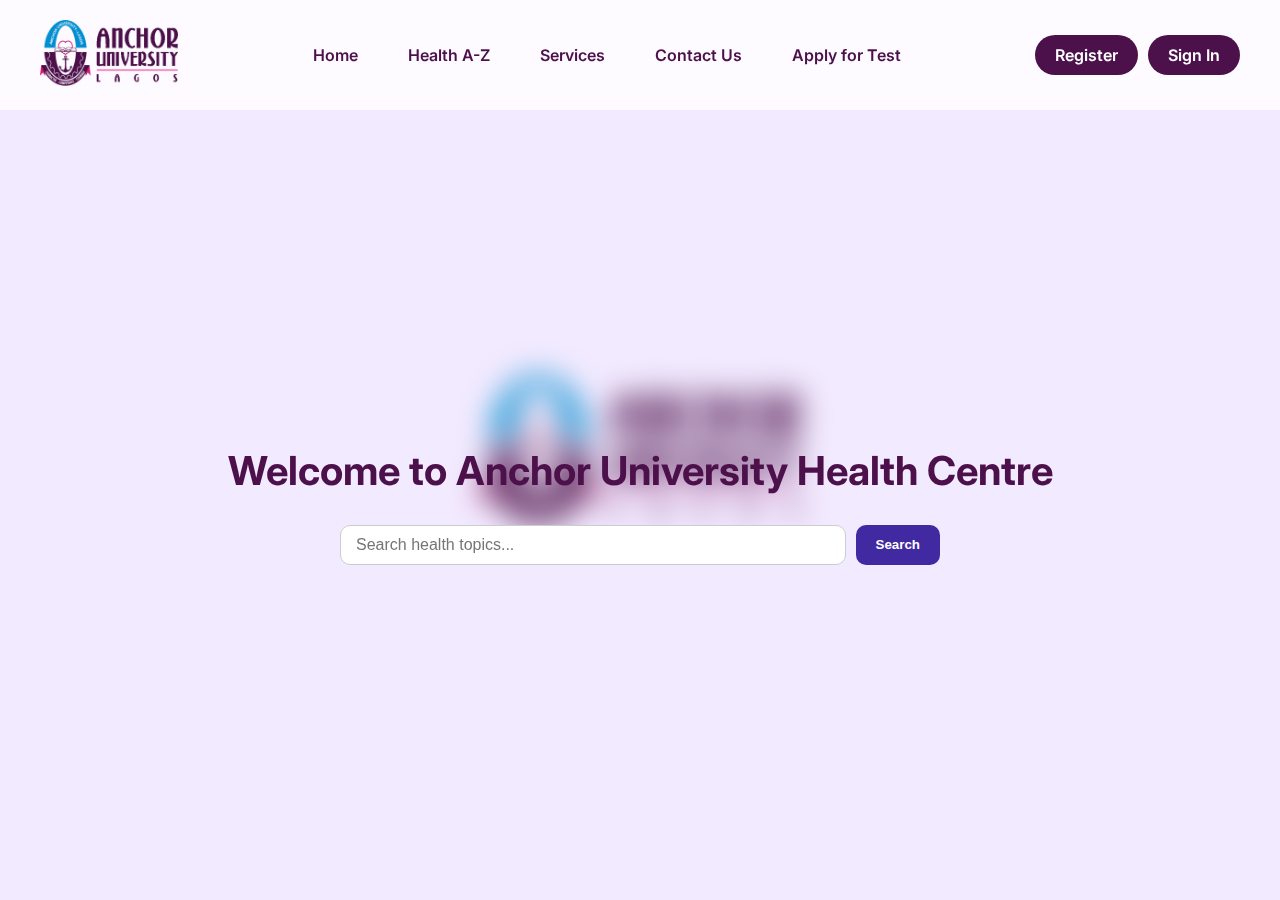
<file: index.html>
<!DOCTYPE html>
<html lang="en">
<head>
    <meta charset="UTF-8" />
    <meta name="viewport" content="width=device-width, initial-scale=1.0"/>
    <title>AUL Health Centre</title>
    <link href="https://fonts.googleapis.com/css2?family=Inter:wght@400;600;700&display=swap" rel="stylesheet">
    <link rel="stylesheet" href="style.css"/>
</head>
<body>
    <!-- Header with Logo, Navigation, and Buttons -->
<header class="header">
    <a href="home.html" class="logo">
    <img src="anchor_university__anchoruni_.png" alt="Anchor University Logo" />
    </a>

    <nav class="navbar">
    <ul class="nav-links">
        <li><a href="index.html">Home</a></li>
        <li><a href="healtha-z.html">Health A-Z</a></li>
        <li><a href="services.html">Services</a></li>
        <li><a href="contact.html">Contact Us</a></li>
        <li><a href="apply.html">Apply for Test</a></li>
    </ul>
    </nav>

    <div class="auth-buttons">
    <a href="Register.html" class="btn">Register</a>
    <a href="signin.html" class="btn">Sign In</a>
    </div>
</header>

<!-- Hero Section with Welcome Message and Search -->
<section class="hero">
    <h1>Welcome to Anchor University Health Centre</h1>
    <form class="search-form" action="/action_page.php">
    <input type="text" name="search" placeholder="Search health topics..." aria-label="Search health topics" required />
    <button type="submit">Search</button>
    </form>
</section>
</body>
</html>
</file>
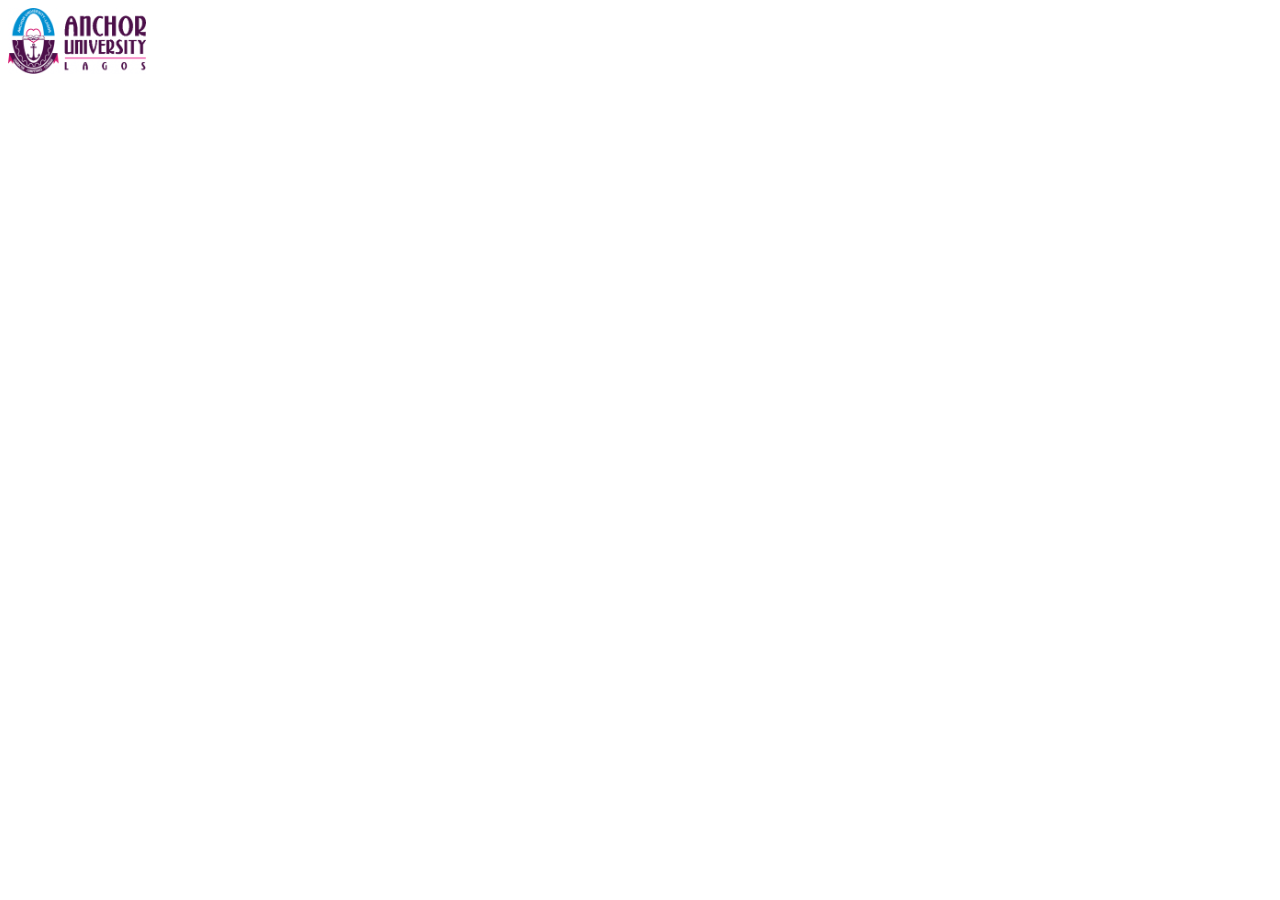
<file: Acne.html>
<!DOCTYPE html>
<html lang="en">
<head>
    <meta charset="UTF-8">
    <meta name="viewport" content="width=device-width, initial-scale=1.0">
    <title>Document</title>
</head>
<body>
    <header>
        <a href="home.html"><img src="anchor_university__anchoruni_.png" alt="school logo" style="width: auto; height: 66px;"></a>
    </header>
</file>
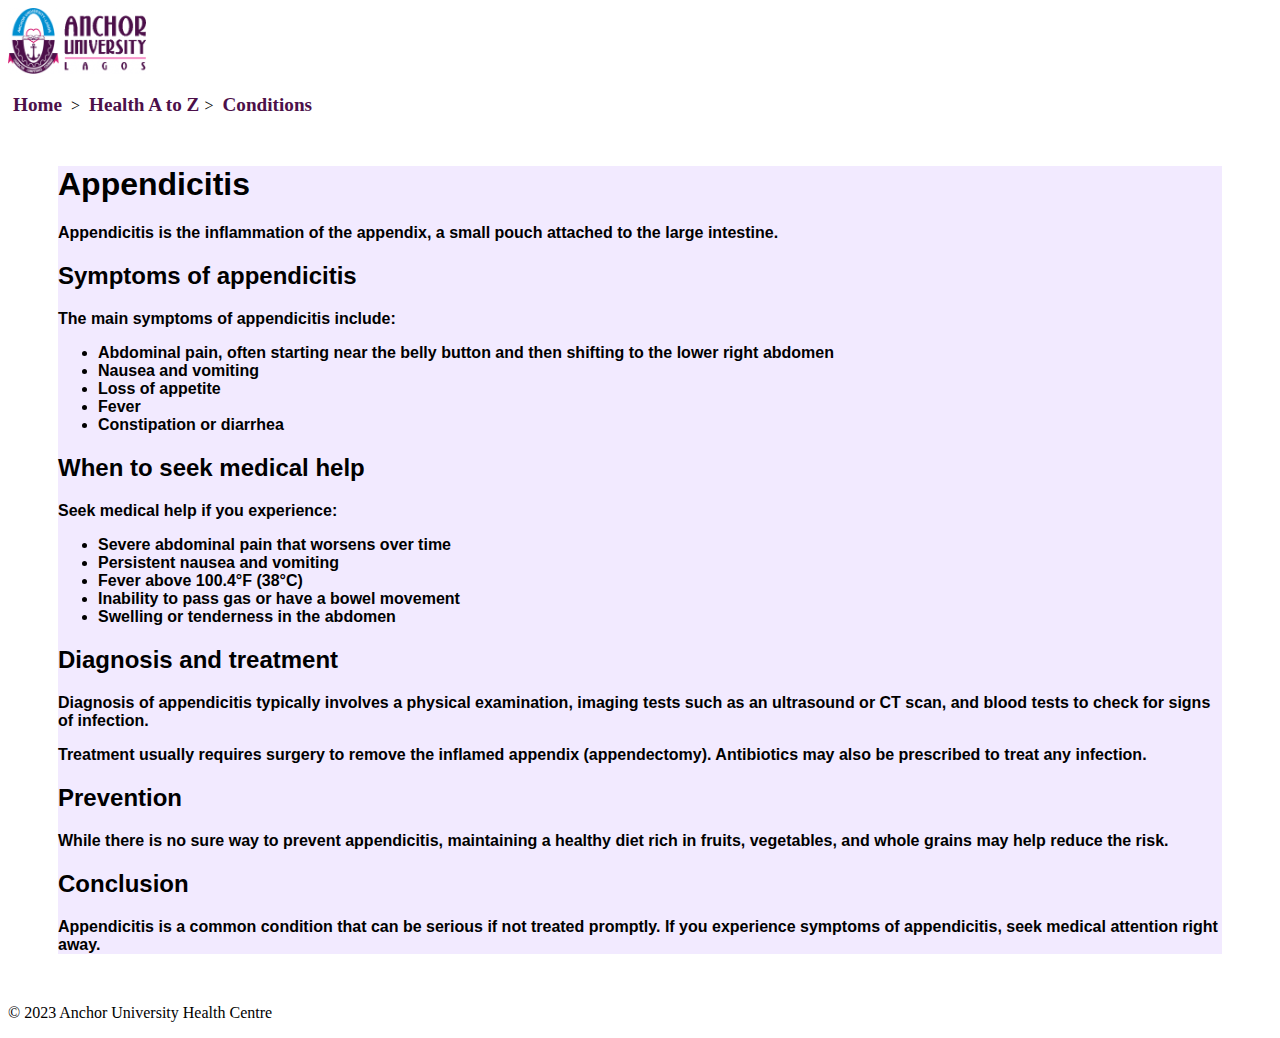
<file: Appendicitis.html>
<!DOCTYPE html>
<html lang="en">
<head>
    <meta charset="UTF-8">
    <meta name="viewport" content="width=device-width, initial-scale=1.0">
    <title>Document</title>
</head>
<style>
    .content{
        font-weight: bold;
        margin: 50px;
        font-family: Arial, Helvetica, sans-serif;
        background-color: rgba(165, 112, 255, .15);
    }
</style>
<body>
    <header>
        <a href="home.html"><img src="anchor_university__anchoruni_.png" alt="school logo" width="auto" height="66px"></a>
    </header>
    <p><a href="home.html" style="color: #4C104A; font-weight: bold; font-size: larger; text-decoration: none; margin: 5px;">Home</a> &gt;
    <a href="healtha-z.html" style="color: #4C104A; font-weight: bold; font-size: larger; text-decoration: none; margin: 5px;">Health A to Z</a>&gt;
    <a href="conditions.html" style="color: #4C104A; font-weight: bold; font-size: larger; text-decoration: none; margin: 5px;">Conditions</a>
    </p>
    <div class="content">
        <h1>Appendicitis</h1>
        <p>Appendicitis is the inflammation of the appendix, a small pouch attached to the large intestine.</p>
        <h2>Symptoms of appendicitis</h2>
        <p>The main symptoms of appendicitis include:</p>
        <ul class="symptoms">
            <li>Abdominal pain, often starting near the belly button and then shifting to the lower right abdomen</li>
            <li>Nausea and vomiting</li>
            <li>Loss of appetite</li>
            <li>Fever</li>
            <li>Constipation or diarrhea</li>
        </ul>
        <h2>When to seek medical help</h2>
        <p>Seek medical help if you experience:</p>
        <ul class="symptoms">
            <li>Severe abdominal pain that worsens over time</li>
            <li>Persistent nausea and vomiting</li>
            <li>Fever above 100.4°F (38°C)</li>
            <li>Inability to pass gas or have a bowel movement</li>
            <li>Swelling or tenderness in the abdomen</li>
        </ul>
        <h2>Diagnosis and treatment</h2>
        <p>Diagnosis of appendicitis typically involves a physical examination, imaging tests such as an ultrasound or CT scan, and blood tests to check for signs of infection.</p>
        <p>Treatment usually requires surgery to remove the inflamed appendix (appendectomy). Antibiotics may also be prescribed to treat any infection.</p>
        <h2>Prevention</h2>
        <p>While there is no sure way to prevent appendicitis, maintaining a healthy diet rich in fruits, vegetables, and whole grains may help reduce the risk.</p>
        <h2>Conclusion</h2>
        <p>Appendicitis is a common condition that can be serious if not treated promptly. If you experience symptoms of appendicitis, seek medical attention right away.</p>
        </div>
    <footer>
        <p>&copy; 2023 Anchor University Health Centre</p>
    </footer>
</body>
</html>
</file>
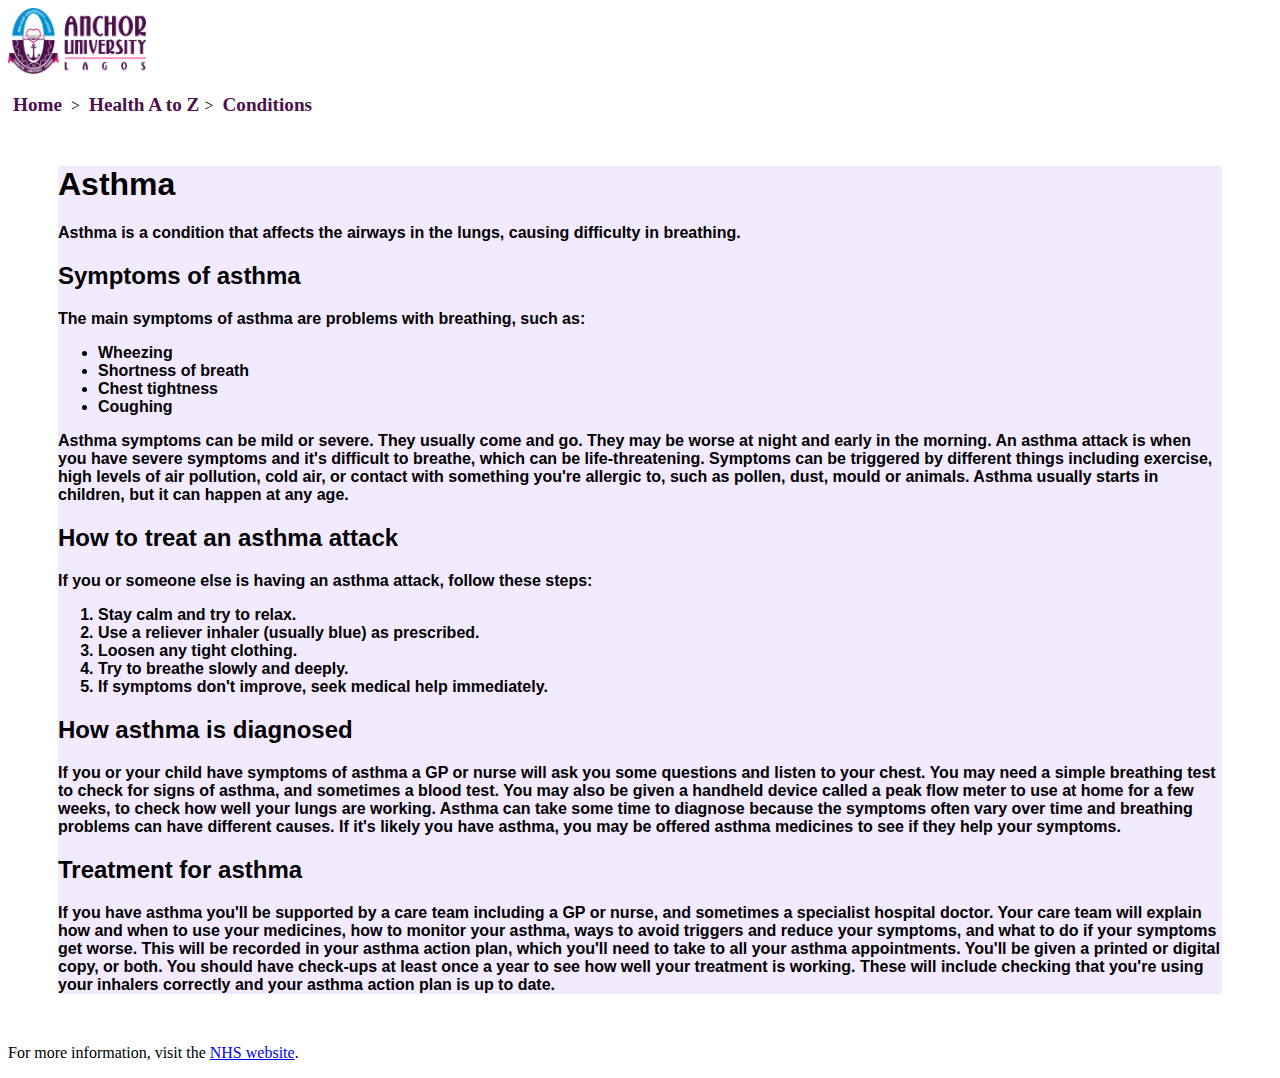
<file: asthma.html>
<!DOCTYPE html>
<html lang="en">
<head>
    <meta charset="UTF-8">
    <meta name="viewport" content="width=device-width, initial-scale=1.0">
    <title>Asthma</title>
</head>
<style>
    .asthma-body{
        font-weight: bold;
        margin: 50px;
        font-family: Arial, Helvetica, sans-serif;
        background-color: rgba(165, 112, 255, .15);
    }
</style>
<body>
    <div class="header">
        <a href="home.html"><img src="anchor_university__anchoruni_.png" alt="school logo" width="auto" height="66px"></a>
    </div>
    <p><a href="home.html" style="color: #4C104A; font-weight: bold; font-size: larger; text-decoration: none; margin: 5px;">Home</a> &gt;
    <a href="healtha-z.html" style="color: #4C104A; font-weight: bold; font-size: larger; text-decoration: none; margin: 5px;">Health A to Z</a>&gt;
    <a href="conditions.html" style="color: #4C104A; font-weight: bold; font-size: larger; text-decoration: none; margin: 5px;">Conditions</a>
    </p>
    <div class="asthma-body">
    <h1>Asthma</h1>
    <p class="">Asthma is a condition that affects the airways in the lungs, causing difficulty in breathing.</p>
    <h2>Symptoms of asthma</h2>
    <p>The main symptoms of asthma are problems with breathing, such as:</p>
    <ul class="symptoms">
        <li class="symptom">Wheezing</li>
        <li class="symptom">Shortness of breath</li>
        <li class="symptom">Chest tightness</li>
        <li class="symptom">Coughing</li>
    </ul>
    <p>Asthma symptoms can be mild or severe. They usually come and go. They may be worse at night and early in the morning.
    An asthma attack is when you have severe symptoms and it's difficult to breathe, which can be life-threatening.
    Symptoms can be triggered by different things including exercise, high levels of air pollution, cold air, or contact with something you're allergic to, such as pollen, dust, mould or animals.
    Asthma usually starts in children, but it can happen at any age.</p>
    
    <h2>How to treat an asthma attack</h2>
    <p>If you or someone else is having an asthma attack, follow these steps:</p>
    <ol>
        <li>Stay calm and try to relax.</li>
        <li>Use a reliever inhaler (usually blue) as prescribed.</li>
        <li>Loosen any tight clothing.</li>
        <li>Try to breathe slowly and deeply.</li>
        <li>If symptoms don't improve, seek medical help immediately.</li>
    </ol>
    <h2>How asthma is diagnosed</h2>
    <p>If you or your child have symptoms of asthma a GP or nurse will ask you some questions and listen to your chest.
    You may need a simple breathing test to check for signs of asthma, and sometimes a blood test.
    You may also be given a handheld device called a peak flow meter to use at home for a few weeks, to check how well your lungs are working.
    Asthma can take some time to diagnose because the symptoms often vary over time and breathing problems can have different causes. If it's likely you have asthma, you may be offered asthma medicines to see if they help your symptoms.</p>
    <h2>Treatment for asthma</h2>
    <p>If you have asthma you'll be supported by a care team including a GP or nurse, and sometimes a specialist hospital doctor.
    Your care team will explain how and when to use your medicines, how to monitor your asthma, ways to avoid triggers and reduce your symptoms, and what to do if your symptoms get worse.
    This will be recorded in your asthma action plan, which you'll need to take to all your asthma appointments. You'll be given a printed or digital copy, or both.
    You should have check-ups at least once a year to see how well your treatment is working. These will include checking that you're using your inhalers correctly and your asthma action plan is up to date.</p>
    </div>
    <div class="footer">
        <p>For more information, visit the <a href="https://www.nhs.uk/conditions/asthma/">NHS website</a>.</p>
    </div>
</body>
</html>
</file>
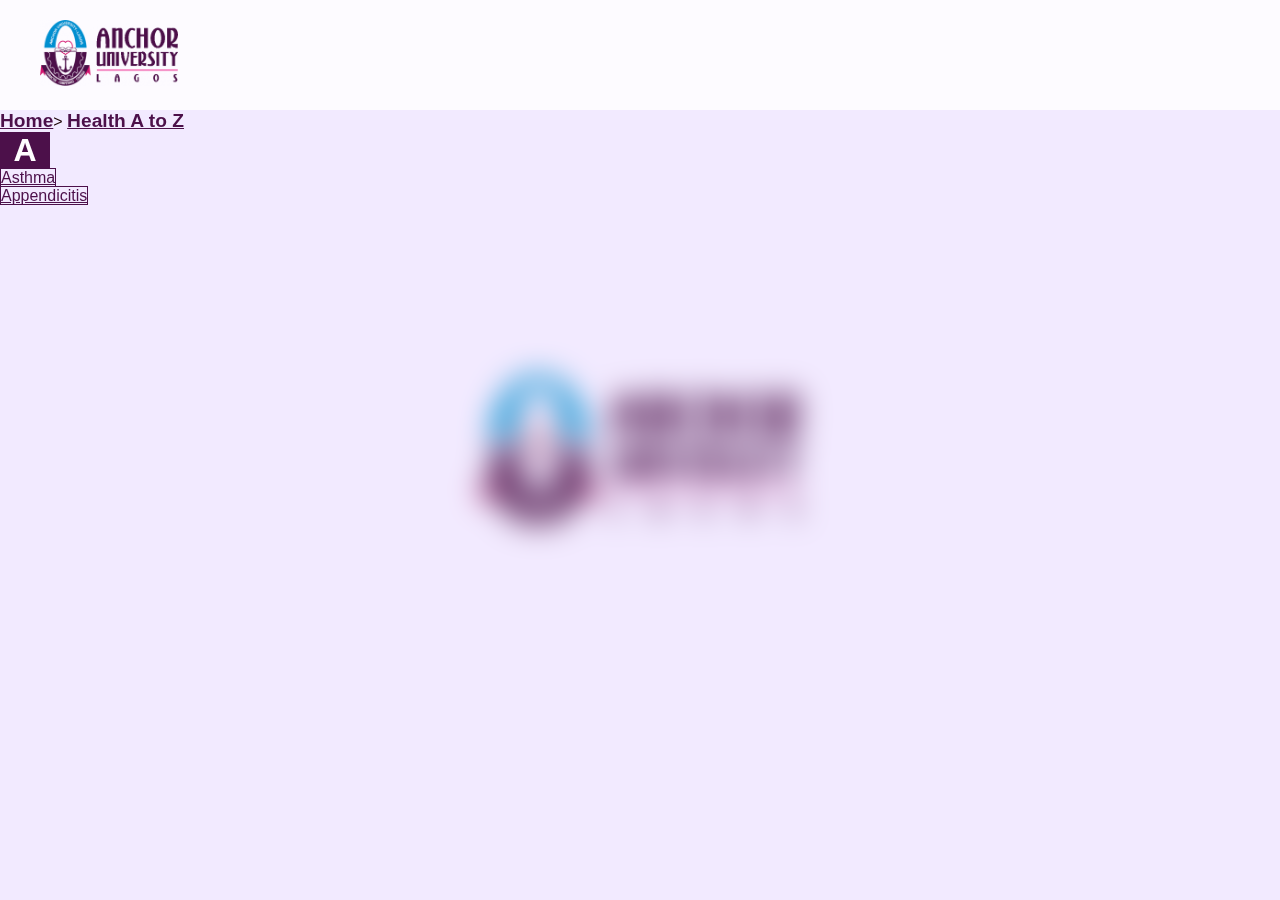
<file: conditions.html>
<!DOCTYPE html>
<html lang="en">
<head>
    <meta charset="UTF-8">
    <meta name="viewport" content="width=device-width, initial-scale=1.0">
    <title>Conditions A to Z</title>
    <link href="style.css" rel="stylesheet">
</head>
<body>
    <div class="header">
            <a href="home.html"><img src="anchor_university__anchoruni_.png" alt="school logo" width="auto" height="66px"></a>
    </div>
    <p><a href="home.html" style="color: #4C104A; font-weight: bold; font-size: larger;">Home</a>&gt;
    <a href="healtha-z.html" style="color: #4C104A; font-weight: bold; font-size: larger;">Health A to Z</a>
    </p>
    <div class="condition-A">
        <h1 style="background-color: #4C104A; color: white; width: 50px; text-align: center;">A</h1>
        <p><a href="asthma.html" style="color:#4C104A; text-decoration: underline; border: 1px solid #4C104A;">Asthma</a></p>
        <p><a href="Appendicitis.html" style="color: #4C104A; text-decoration: underline; border: 1px solid #4C104A;">Appendicitis</a></p>
    </div>
</body>
</html>
</file>
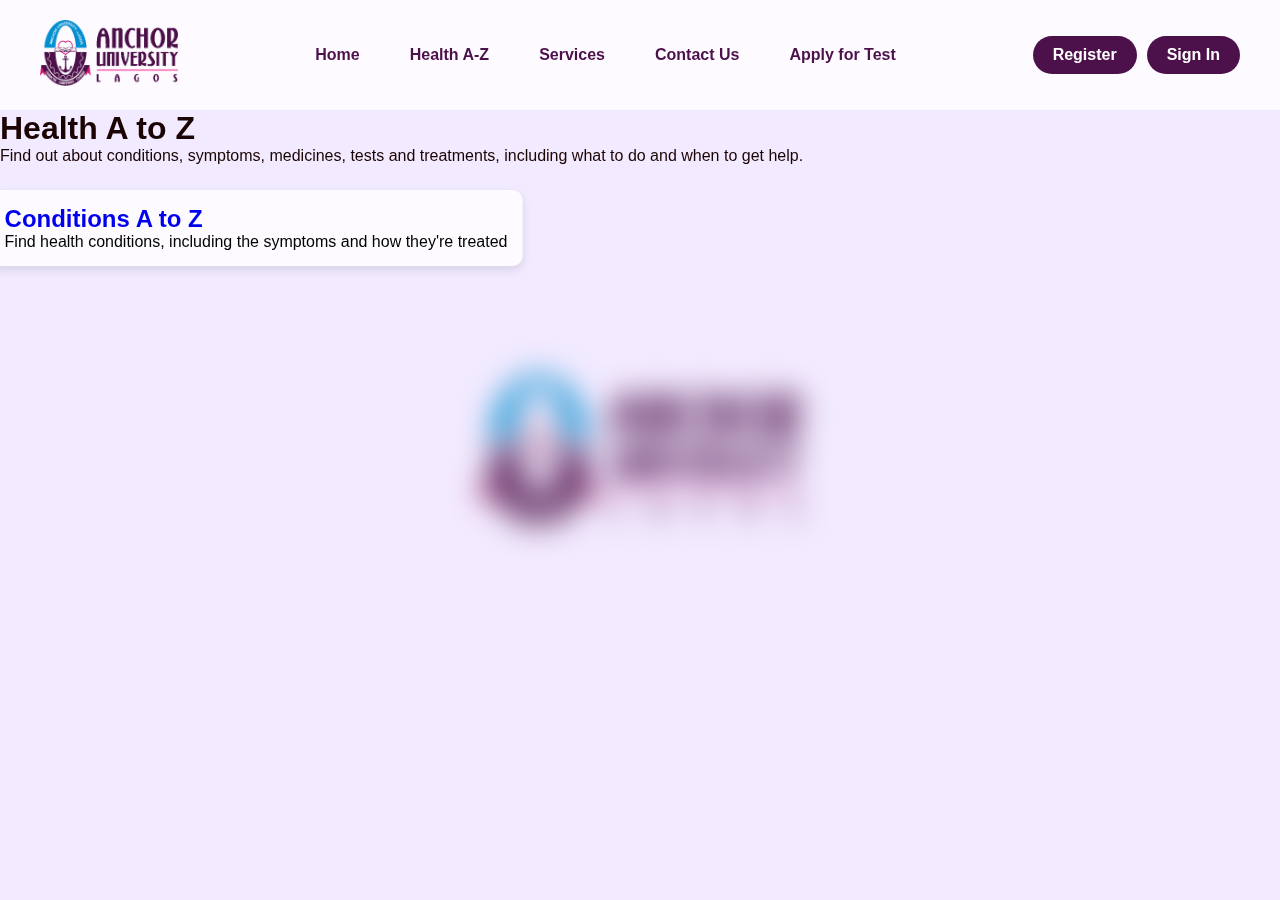
<file: healtha-z.html>
<!DOCTYPE html>
<html lang="en">
<head>
    <meta charset="UTF-8">
    <meta name="viewport" content="width=device-width, initial-scale=1.0">
    <title>AUL Health Center</title>
    <link href="style.css" rel="stylesheet">
</head>
<body>
<header class="header">
    <a href="home.html" class="logo">
    <img src="anchor_university__anchoruni_.png" alt="Anchor University Logo" />
    </a>

    <nav class="navbar">
    <ul class="nav-links">
        <li><a href="home.html">Home</a></li>
        <li><a href="healtha-z.html">Health A-Z</a></li>
        <li><a href="services.html">Services</a></li>
        <li><a href="contact.html">Contact Us</a></li>
        <li><a href="apply.html">Apply for Test</a></li>
    </ul>
    </nav>

    <div class="auth-buttons">
    <a href="Register.html" class="btn">Register</a>
    <a href="signin.html" class="btn">Sign In</a>
    </div>
</header>
    <h1 class="page-title">Health A to Z</h1>
    <p class="description">Find out about conditions, symptoms, medicines, tests and treatments, including what to do and when to get help.</p>
    <a href="conditions.html" class="condition-link"><div class="conditions-box">
        <h2 class="conditions-title">Conditions A to Z</h2>
        <P style="color: black;">Find health conditions, including the symptoms and how they're treated</P>
    </div></a>
</body>
</html>
</file>
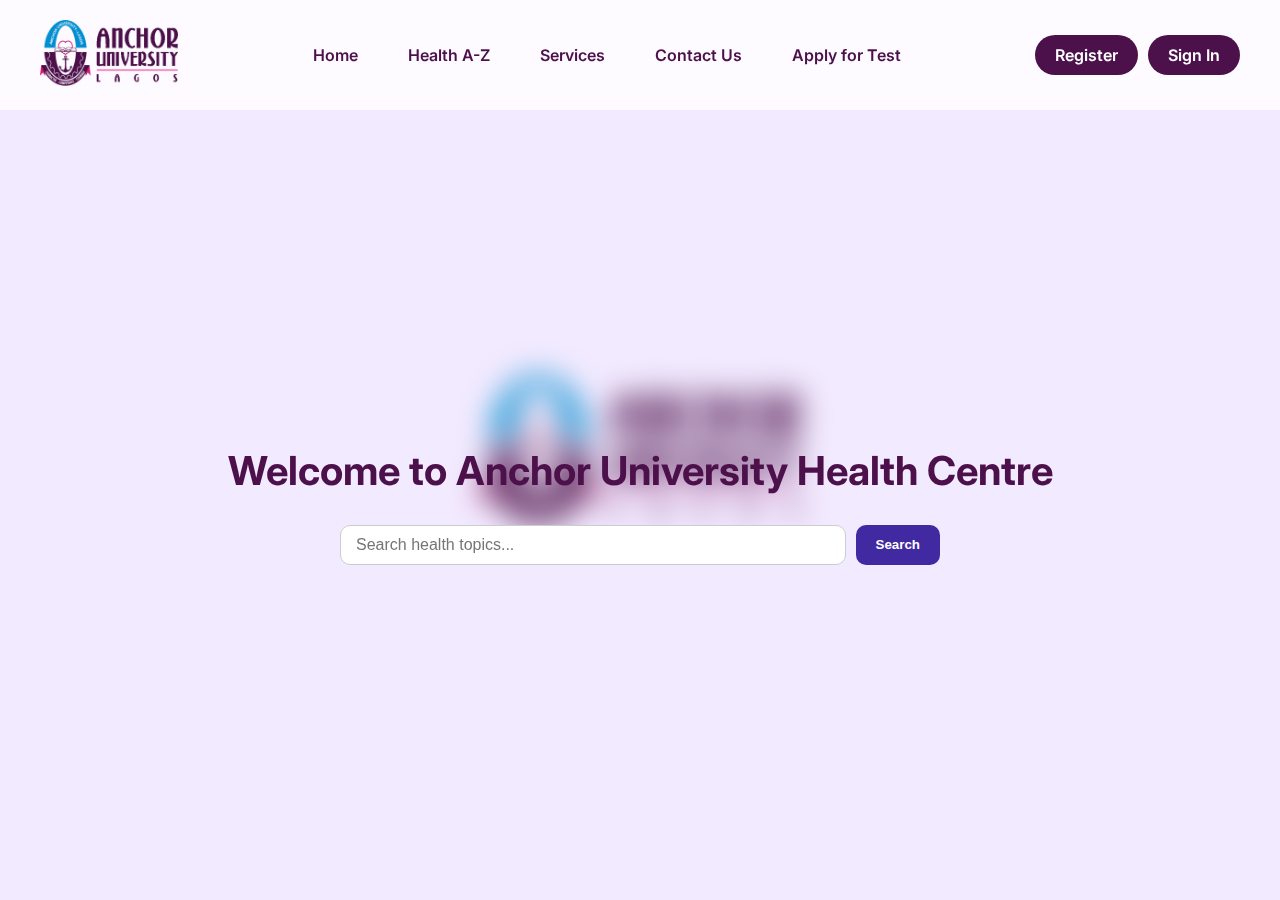
<file: home.html>
<!DOCTYPE html>
<html lang="en">
<head>
    <meta charset="UTF-8" />
    <meta name="viewport" content="width=device-width, initial-scale=1.0"/>
    <title>AUL Health Centre</title>
    <link href="https://fonts.googleapis.com/css2?family=Inter:wght@400;600;700&display=swap" rel="stylesheet">
    <link rel="stylesheet" href="style.css"/>
</head>
<body>
    <!-- Header with Logo, Navigation, and Buttons -->
<header class="header">
    <a href="home.html" class="logo">
    <img src="anchor_university__anchoruni_.png" alt="Anchor University Logo" />
    </a>

    <nav class="navbar">
    <ul class="nav-links">
        <li><a href="home.html">Home</a></li>
        <li><a href="healtha-z.html">Health A-Z</a></li>
        <li><a href="services.html">Services</a></li>
        <li><a href="contact.html">Contact Us</a></li>
        <li><a href="apply.html">Apply for Test</a></li>
    </ul>
    </nav>

    <div class="auth-buttons">
    <a href="Register.html" class="btn">Register</a>
    <a href="signin.html" class="btn">Sign In</a>
    </div>
</header>

<!-- Hero Section with Welcome Message and Search -->
<section class="hero">
    <h1>Welcome to Anchor University Health Centre</h1>
    <form class="search-form" action="/action_page.php">
    <input type="text" name="search" placeholder="Search health topics..." aria-label="Search health topics" required />
    <button type="submit">Search</button>
    </form>
</section>
</body>
</html>
</file>
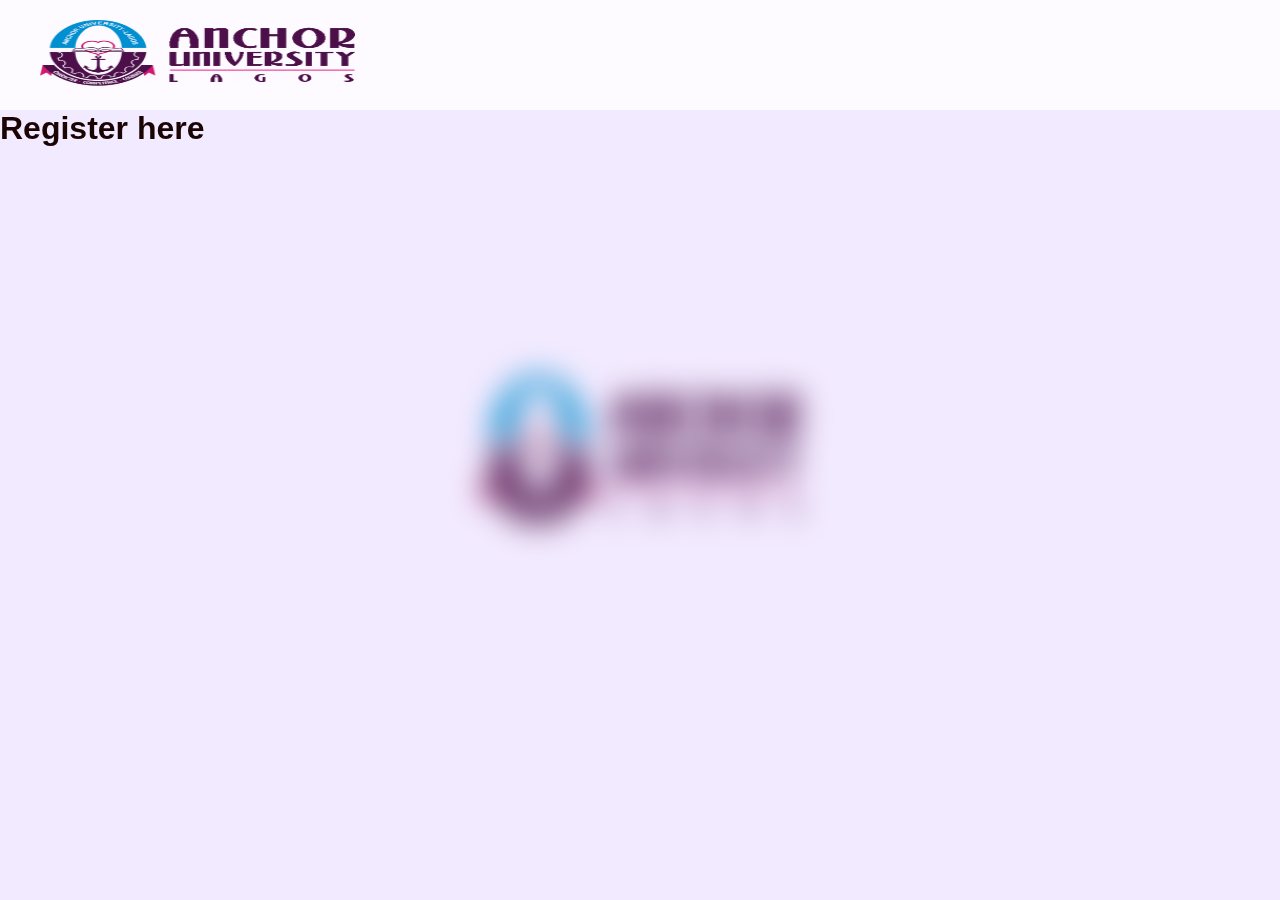
<file: Register.html>
<!DOCTYPE html>
<html lang="en">
<head>
    <meta charset="UTF-8">
    <meta name="viewport" content="width=device-width, initial-scale=1.0">
    <title>Document</title>
    <link href="style.css" rel="stylesheet">
</head>
<body>
    <div class="header">
            <a href="home.html"><img src="anchor_university__anchoruni_.png" alt="school logo" width="315px" height="66px"></a>
    </div>
    <div class="Registra-body">
        <h1>Register here</h1>
    </div>
</body>
</html>
</file>
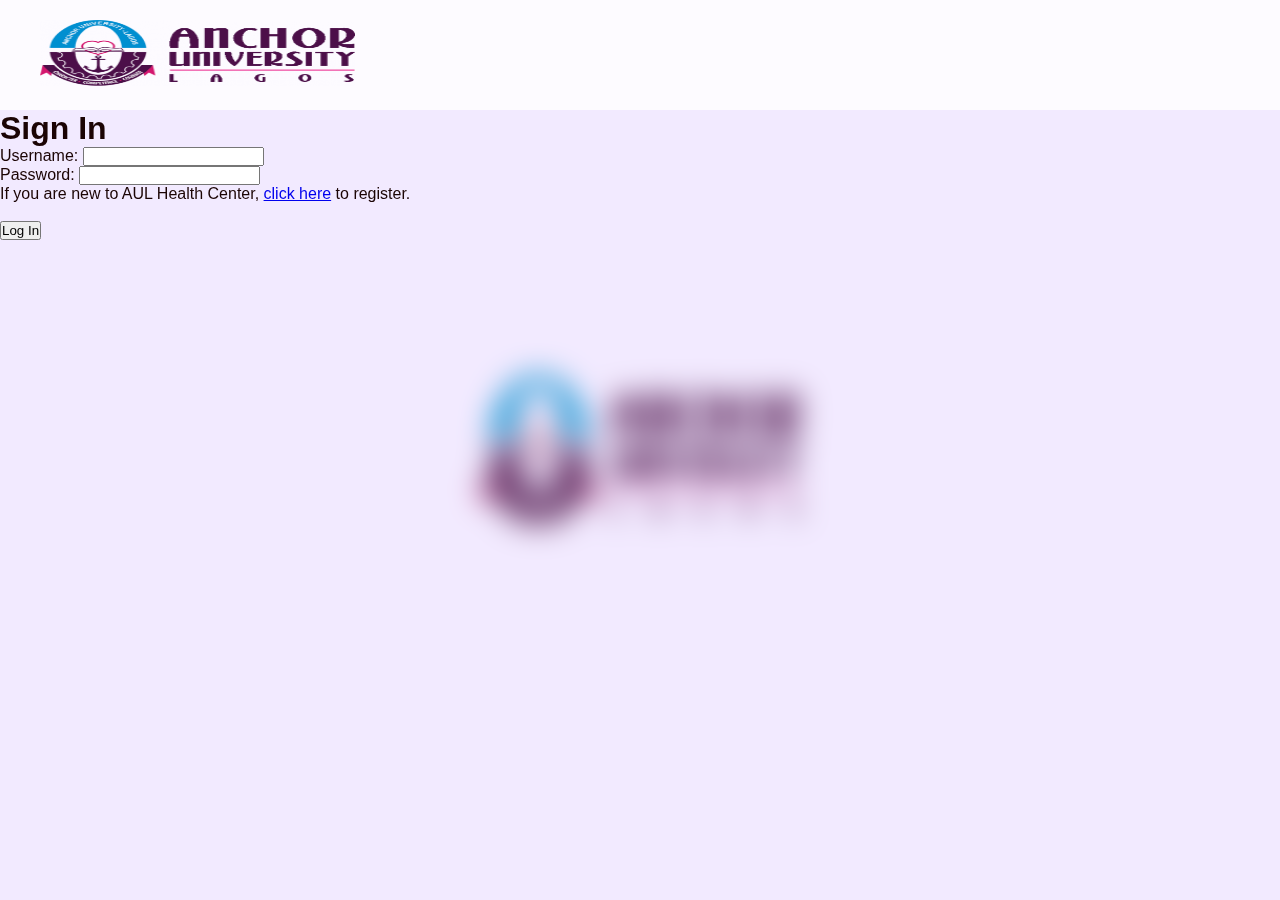
<file: signin.html>
<!DOCTYPE html>
<html lang="en">
<head>
    <meta charset="UTF-8">
    <meta name="viewport" content="width=device-width, initial-scale=1.0">
    <title>Sign In</title>
    <link href="style.css" rel="stylesheet">
</head>
<body>
    <div class="header">
            <a href="home.html"><img src="anchor_university__anchoruni_.png" alt="school logo" width="315px" height="66px"></a>
    </div>
    <div class="Sign-body">
        <h1>Sign In</h1>
        <form action="/action_page.php">
            <label for="username" class="user-label">Username:</label>
            <input type="text" id="username" name="username" required class="user-box">
            <br>
            <label for="password" class="pass-label">Password:</label>
            <input class="pass-box" type="password" id="password" name="password" required>
            <p class="Register-text">If you are new to AUL Health Center, <a href="register.html" class="Register-link">click here</a> to register.</p>
            <br>
            <button class="log-button" type="submit">Log In</button>
        </form>
    </div>
</body>
</html>
</file>
<file: style.css>
/* General Reset and Base Styles */
* {
    margin: 0;
    padding: 0;
    box-sizing: border-box;
}

body {
    font-family: 'Inter', sans-serif;
    background-image: url('anchor_university__anchoruni_.png');
    background-size: 25%;
    background-position: center;
    background-repeat: no-repeat;
    background-attachment: fixed;
    backdrop-filter: blur(15px);
    background-color: rgba(165, 112, 255, 0.15);
    color: #1b0404;
    min-height: 100vh;
    display: flex;
    flex-direction: column;
}

/* Header */
.header {
    display: flex;
    justify-content: space-between;
    align-items: center;
    flex-wrap: wrap;
    padding: 20px 40px;
    background-color: rgba(255, 255, 255, 0.8);
    backdrop-filter: blur(6px);
}

.logo img {
    height: 66px;
    width: auto;
}

.navbar {
    flex: 1;
    margin: 0 20px;
}

.nav-links {
    display: flex;
    justify-content: center;
    flex-wrap: wrap;
    list-style: none;
    gap: 20px;
}

.nav-links li a {
    color: #4C104A;
    text-decoration: none;
    font-weight: 600;
    padding: 10px 15px;
    border-radius: 8px;
    transition: background-color 0.3s, color 0.3s;
}

.nav-links li a:hover,
.nav-links li a:focus {
    background-color: #4C104A;
    color: white;
    outline: none;
}

.auth-buttons {
    display: flex;
    gap: 10px;
    flex-wrap: wrap;
}

.btn {
    background-color: #4C104A;
    color: white;
    padding: 10px 20px;
    border: none;
    border-radius: 25px;
    font-weight: 600;
    cursor: pointer;
    text-decoration: none;
    transition: background-color 0.3s, transform 0.3s;
}

.btn:hover,
.btn:focus {
    background-color: #33022f;
    transform: scale(1.05);
    outline: none;
}

/* Hero Section */
.hero {
    flex: 1;
    display: flex;
    flex-direction: column;
    align-items: center;
    justify-content: center;
    padding: 60px 20px;
    text-align: center;
}

.hero h1 {
    font-size: 2.5rem;
    color: #4C104A;
    margin-bottom: 30px;
}

.search-form {
    display: flex;
    flex-wrap: wrap;
    justify-content: center;
    gap: 10px;
    max-width: 600px;
    width: 100%;
}

.search-form input[type="text"] {
    flex: 1;
    padding: 10px 15px;
    border-radius: 10px;
    border: 1px solid #ccc;
    font-size: 1rem;
}

.search-form button {
    padding: 10px 20px;
    border: none;
    border-radius: 10px;
    background-color: #4129a1;
    color: white;
    font-weight: 600;
    cursor: pointer;
    transition: background-color 0.3s;
}

.search-form button:hover,
.search-form button:focus {
    background-color: #2e1c7e;
    outline: none;
}

/* Responsive Adjustments */
@media (max-width: 768px) {
.nav-links {
    flex-direction: column;
    align-items: center;
}

.auth-buttons {
    justify-content: center;
    width: 100%;
    margin-top: 10px;
}

.hero h1 {
    font-size: 2rem;
}
}

@media (max-width: 480px) {
.search-form {
    flex-direction: column;
}

.search-form input[type="text"],

.search-form button {
    width: 100%;
}
}

.conditions-box{
    position: absolute;
}

.conditions-box {
    top: 190px;
    left: 20%;
    transform: translateX(-50%);
    background-color: rgba(255, 255, 255, 0.8);
    padding: 15px;
    border-radius: 10px;
    box-shadow: 0 4px 10px rgba(0, 0, 0, 0.1);
    backdrop-filter: blur(6px);
}

.conditions-box:hover{
    box-shadow: 0 6px 15px rgba(0, 0, 0, 0.2);
    background-color:  #4129a1;
}
</file>
